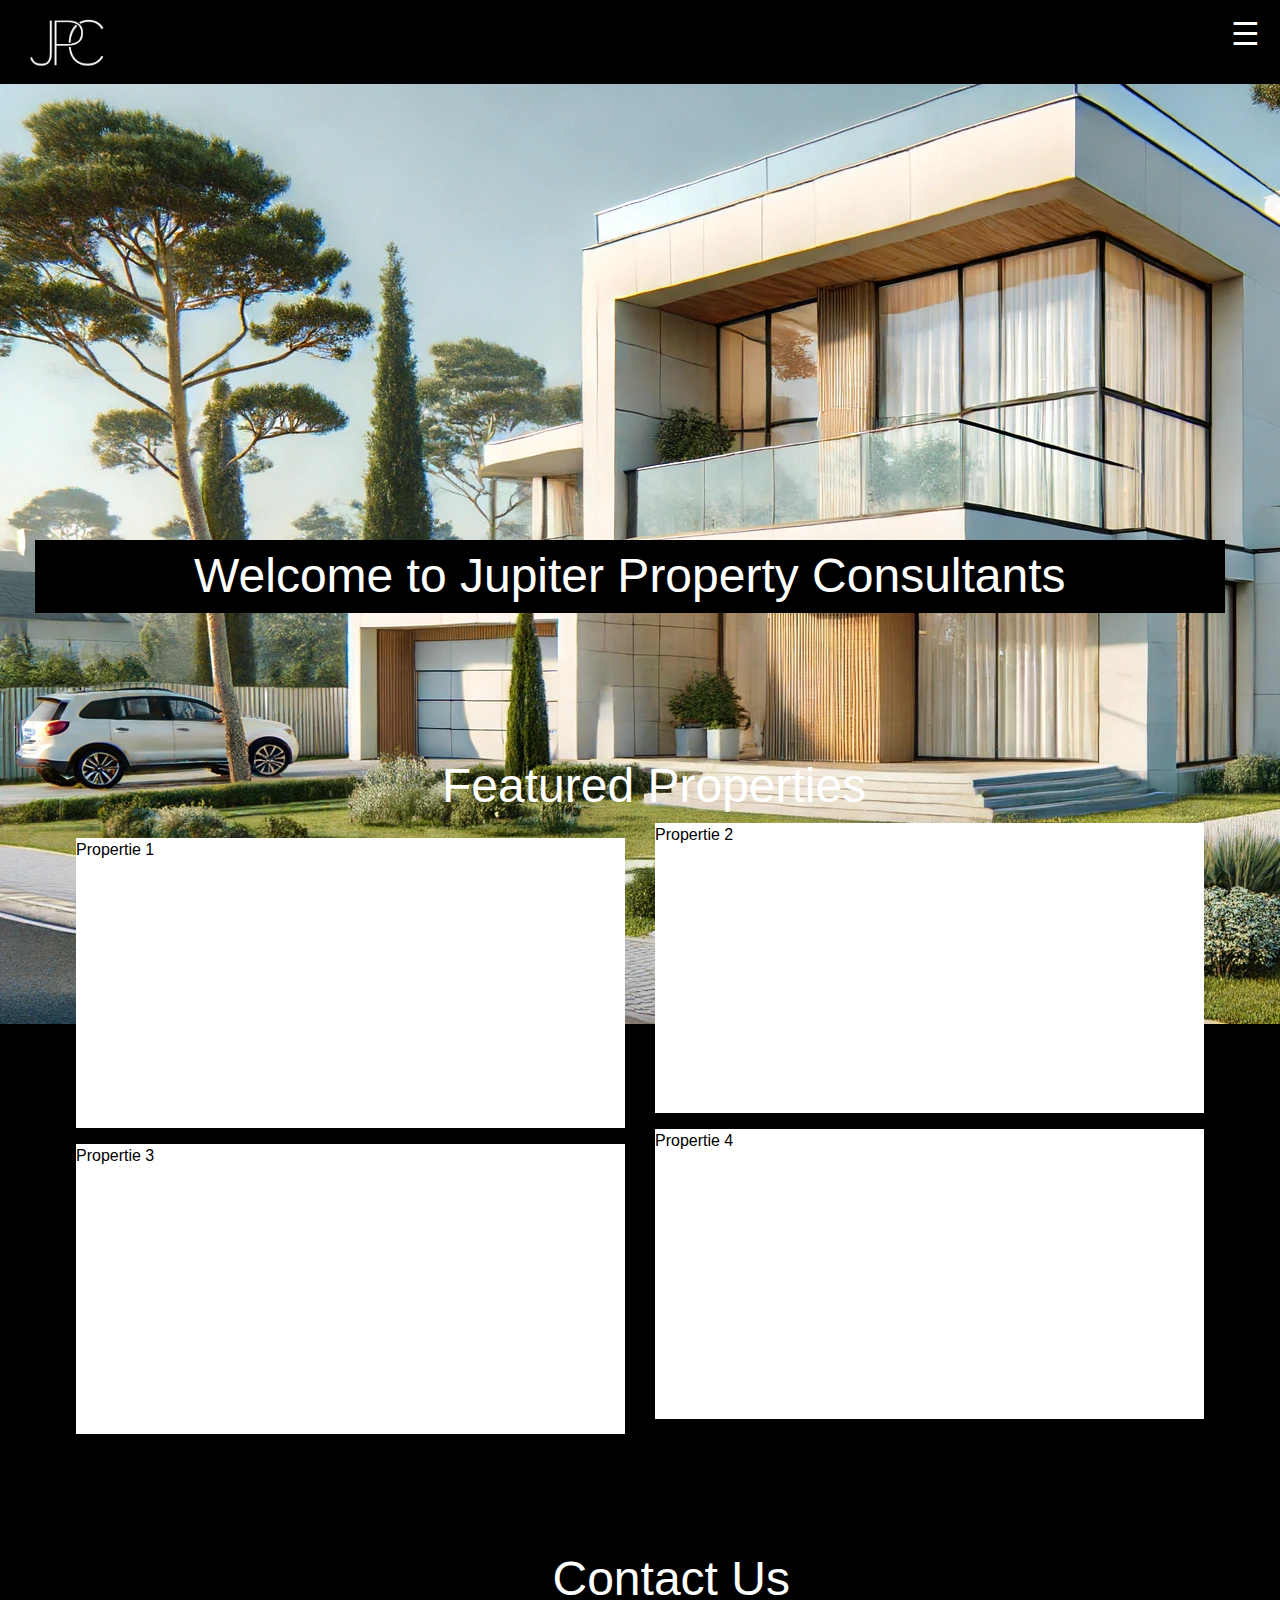
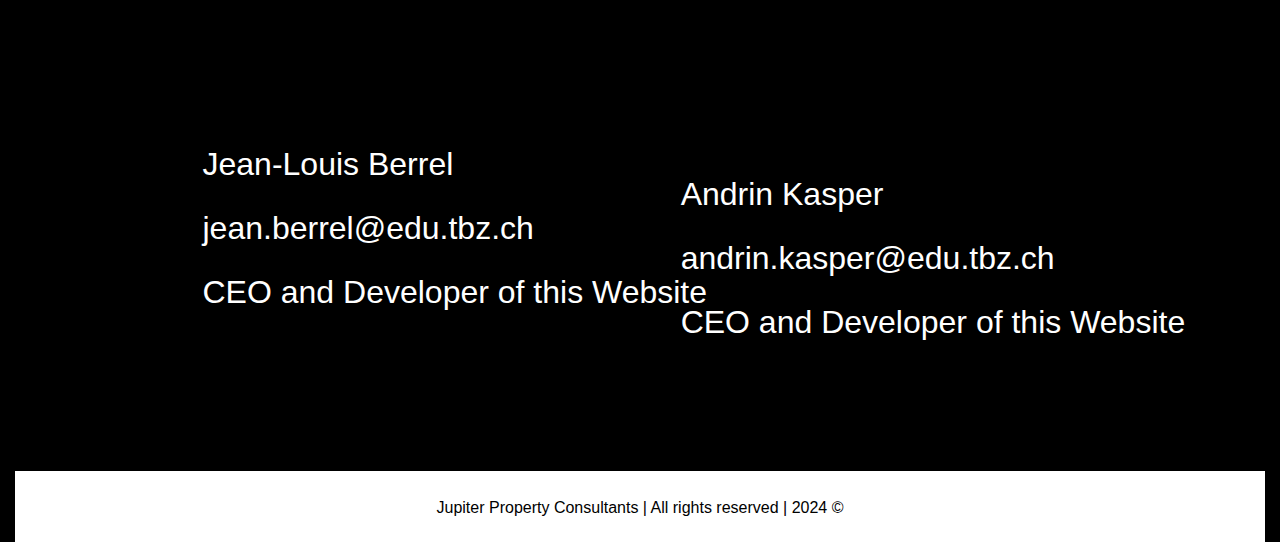
<file: Index.html>
<!DOCTYPE html>
<html lang="en">
<head>
    <meta charset="UTF-8">
    <meta name="viewport" content="width=device-width, initial-scale=1.0">
    <title>Jupiter Property Consultants</title>
    <link rel="stylesheet" href="https://cdn.jsdelivr.net/npm/bootstrap@4.6.2/dist/css/bootstrap.min.css">
    <link rel="stylesheet" href="styles.css">
    <script src="https://cdn.jsdelivr.net/npm/jquery@3.7.1/dist/jquery.slim.min.js"></script>
    <script src="https://cdn.jsdelivr.net/npm/popper.js@1.16.1/dist/umd/popper.min.js"></script>
    <script src="https://cdn.jsdelivr.net/npm/bootstrap@4.6.2/dist/js/bootstrap.bundle.min.js"></script>
</head>
<body>
    <header class="fixed-header">
        <div class="d-flex justify-content-between align-items-center">
            <img src="Logo.png" alt="Logo" class="header-logo">
            <p id="Burgermenu">☰</p>
        </div>
    </header>

    <nav id="navbar" class="nav flex-column">
        <a class="nav-link" href="index.html">Home</a>
        <a class="nav-link" href="shop.html">Shop</a>
        <a class="nav-link" href="#contact">Contact Us</a>
    </nav>

    <div class="container-fluid mt-5 pt-3">
        <div class="row">
            <div class="col">
                <p id="Description">Welcome to Jupiter Property Consultants</p>
            </div>
            <div class="col"></div>
            <div class="col"></div>
        </div> 

        <div class="row">
            <div class="col">
                <p id="Description2">Featured Properties</p>
                <a href=""><p class="Propertie" id="P1">Propertie 1</p></a>
                <a href=""><p class="Propertie" id="P3">Propertie 3</p></a>
            </div>
            <div class="col">
                <a href=""><p class="Propertie" id="P2">Propertie 2</p></a>
                <a href=""><p class="Propertie" id="P4">Propertie 4</p></a>
            </div>
        </div> 

        <div class="row">
            <div class="col">
                <div id="Bottomfix">
                    <p id="Description3">Contact Us</p>
                    <p class="Contact">Jean-Louis Berrel</p>
                    <p class="Contact">jean.berrel@edu.tbz.ch</p>
                    <p class="Contact">CEO and Developer of this Website</p>

                    <div class="AndrinContact">
                        <p class="Contact">Andrin Kasper</p>
                        <p class="Contact">andrin.kasper@edu.tbz.ch</p>
                        <p class="Contact">CEO and Developer of this Website</p>
                    </div>
                </div>
            </div>
        </div>

        <div class="row">
            <div class="col">
                <div id="Footer">
                    <p id="text">Jupiter Property Consultants | All rights reserved | 2024 ©</p>
                </div>
            </div>
        </div>
    </div>

    <script>
        document.getElementById("Burgermenu").addEventListener("click", function() {
            var navbar = document.getElementById("navbar");
            if (navbar.style.display === "block") {
                navbar.style.display = "none";
            } else {
                navbar.style.display = "block";
            }
        });
    </script>
</body>
</html>
</file>
<file: styles.css>
body {
    background-color: black;
    color: white;
    font-family: Arial, sans-serif;
    margin: 0;
    padding: 0;
    background-image: url(MainSideHouse.webp);
    background-repeat: no-repeat;
    background-image: image-set(center);
}

.fixed-header {
    position: fixed;
    top: 0;
    width: 100%;
    background-color: black;
    padding: 10px 0;
    z-index: 1000;
}

.header-logo {
    height: 50px;
    margin-left: 20px;
}

#Burgermenu {
    font-size: 200%;
    color: white;
    cursor: pointer;
    margin-right: 20px;
}

#navbar {
    display: none;
    background-color: rgba(0, 0, 0, 0.9);
    position: fixed;
    top: 0;
    right: 0;
    width: 200px;
    height: 100%;
    z-index: 1001;
    padding-top: 60px;
    text-align: right;
}

#navbar.show {
    display: block;
}

#navbar a {
    color: white;
    padding: 10px 20px;
    text-decoration: none;
    display: block;
}

#navbar a:hover {
    background-color: gray;
}

#fieldset {
    display: none;
}

#Description {
    color: rgb(255, 255, 255);
    margin-top: 120%;
    font-size: 300%;
    width: 300%;
    height: 13%;
    background-color: black;
    text-align: center;
    margin-left: 5%;
}

#Description2 {
    color: rgb(255, 255, 255);
    margin-top: 20%;
    font-size: 300%;
    width: 100%;
    margin-left: 70%;
}

.Propertie {
    background-color: white;
    width: 90%;
    height: 100%;
    color: black;
}

#P1 {
    margin-left: 10%;
}

#P2 {
    margin-top: 32%;
}

#P3 {
    margin-left: 10%;
}

#Description3 {
    color: rgb(255, 255, 255);
    margin-top: 50%;
    font-size: 300%;
    width: 50%;
    margin-left: 43%;
    margin-bottom: 10%;
}

#Bottomfix {
    margin-bottom: 10%;
}

.Contact {
    font-size: 200%;
    margin-left: 15%;
    color: white;
}

.AndrinContact {
    margin-left: 45%;
    margin-top: -13%;
}

#Footer {
    background-color: white;
    color: black;
    width: 100%;
    height: 110%;
    text-align: center;
    vertical-align: middle;
}

#text {
    padding-top: 2%;
}
</file>
